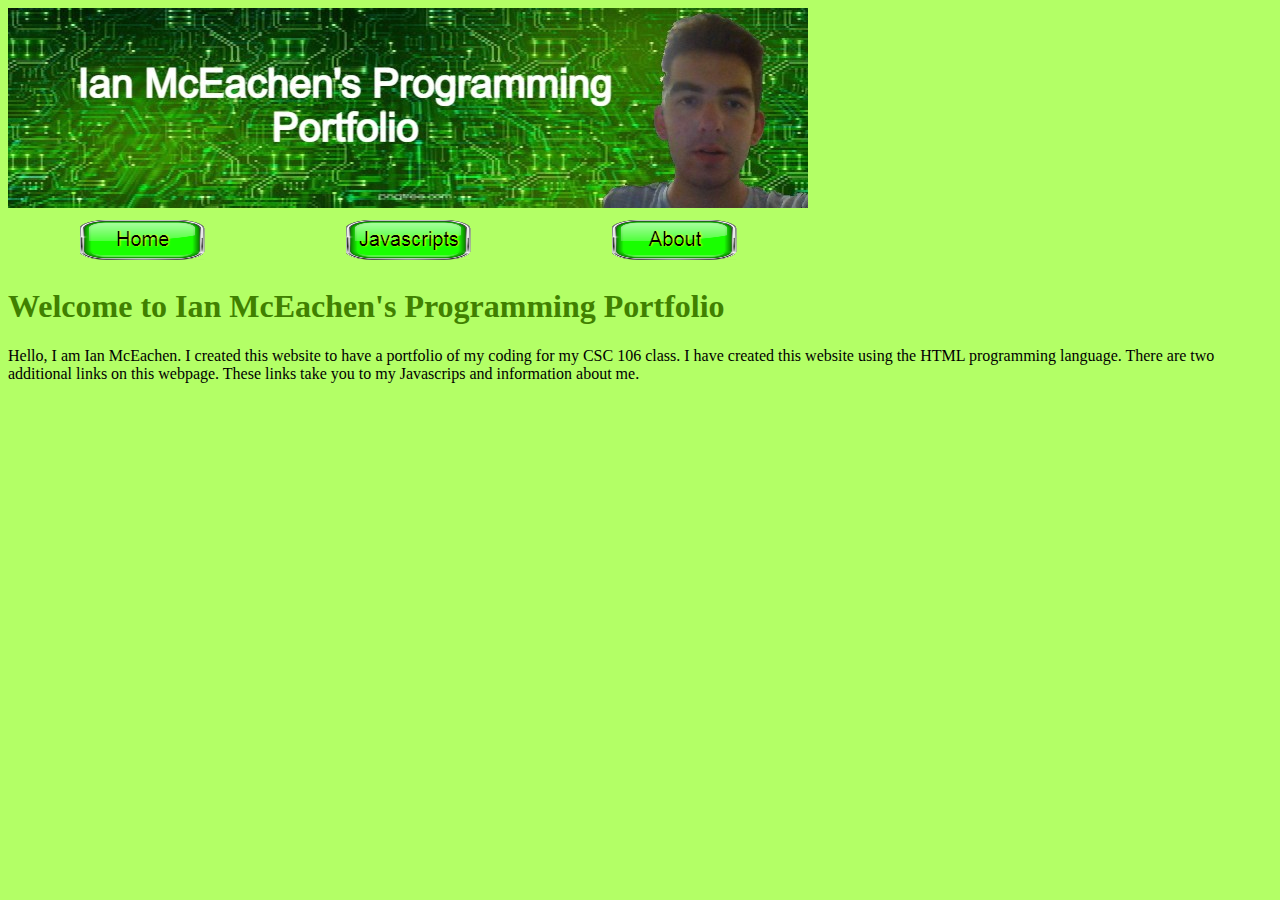
<file: index.html>
<!DOCTYPE html>
<html>
    <head>
        <meta charset="utf-8">
        <title>Ian McEachen's Programming Portfolio</title>
	    <link rel="stylesheet" href="style.css">
	    <style>
	    #banner {
		width="800px";
		height="200px";
		margin-right:1000px;
		margin-bottom:5px;
		    }
	h1 {color:rgb(64,128,0);}
	    </style>
    </head>
    <body>
<img id="banner" src="csc106_banner.jpg">
        <table id="nav-table">
            <thead>
                <tr>
			<td id="nav-td"><a href="https://ianm02.github.io/index.html"><img
		src="https://ianm02.github.io/home.png"></a></td>
			<td id="nav-td"><a href="https://ianm02.github.io/javascripts.html"><img
		src="https://ianm02.github.io/javascripts.png"></a></td>
			<td id="nav-td"><a href="https://ianm02.github.io/about.html"><img
		src="https://ianm02.github.io/about_me.png"></a></td>
                </tr>
            </thead>
        </table>
	<h1>Welcome to Ian McEachen's Programming Portfolio</h1>
        <p>Hello, I am Ian McEachen. I created this website to have a portfolio of my
           coding for my CSC 106 class. I have created this website using the HTML programming
           language. There are two additional links on this webpage. These links take you to my
           Javascrips and information about me.</p>
    </body>
</html>
</file>
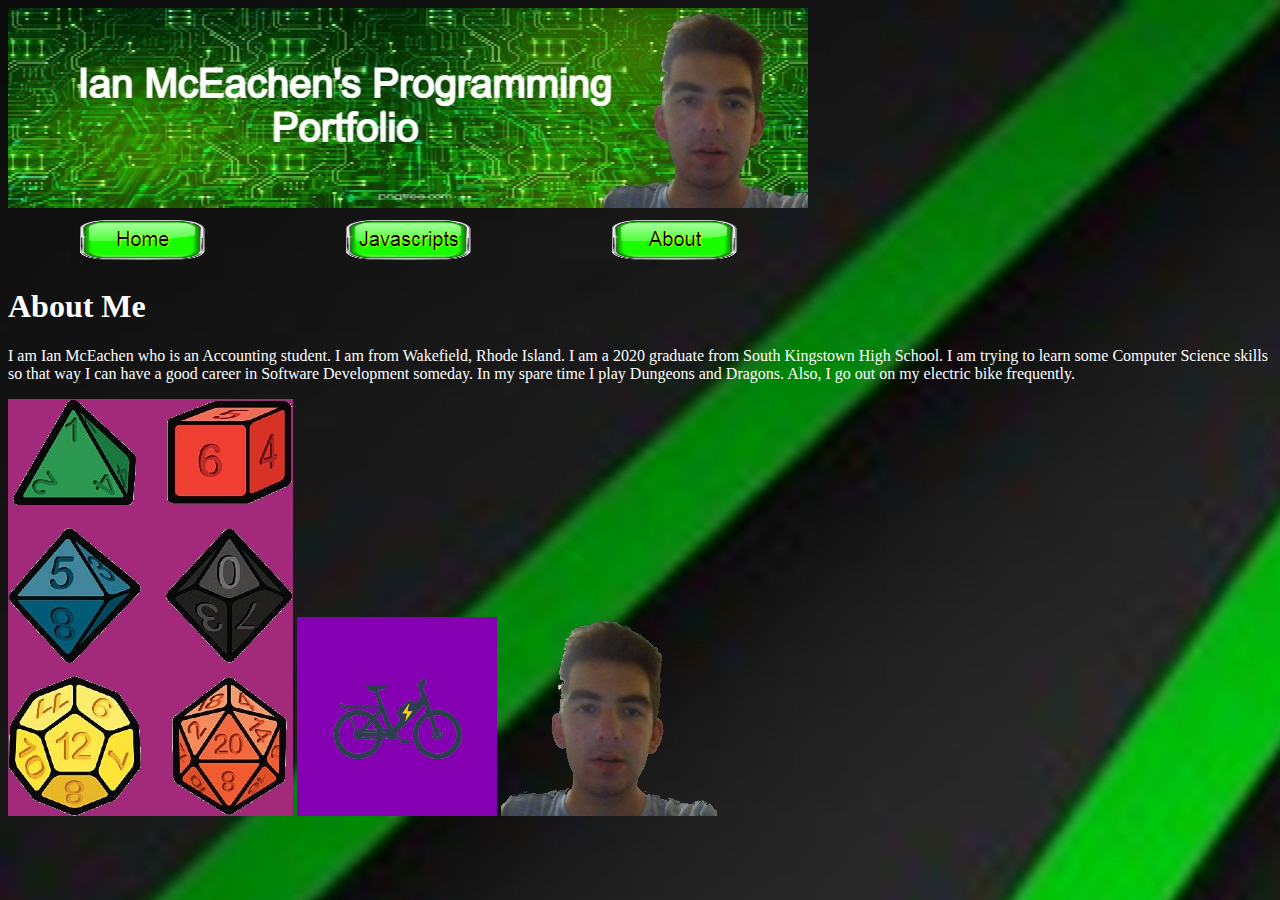
<file: about.html>
<!DOCTYPE html>
<html>
    <head>
        <meta charset="utf-8">
        <title>HTML basics</title>
	  <link rel="stylesheet" href="style.css">
	  <style>
	    #banner {
		width="800px";
		height="200px";
		margin-right:1000px;
		margin-bottom:5px;
		    }
	body {
	background-image: url("about_background.jpg");
	}
	    p {color:rgb(255,255,255);}
	    h1 {color:rgb(255,255,255);}
	    </style>
    </head>
    <body>
<img id="banner" src="csc106_banner.jpg">
        <table id="nav-table">
            <thead>
                <tr>
			<td id="nav-td"><a href="https://ianm02.github.io/index.html"><img
		src="https://ianm02.github.io/home.png"></a></td>
			<td id="nav-td"><a href="https://ianm02.github.io/javascripts.html"><img 
		src="https://ianm02.github.io/javascripts.png"></a></td>
			<td id="nav-td"><a href="https://ianm02.github.io/about.html"><img
		src="https://ianm02.github.io/about_me.png"></a></td>
                </tr>
            </thead>
        </table>
<h1>About Me</h1>
        <p>I am Ian McEachen who is an Accounting student. I am
            from Wakefield, Rhode Island. I am a 2020 graduate from
            South Kingstown High School. I am trying to learn some
	    Computer Science skills so that way I can have a good career
	    in Software Development someday. In my spare time I play Dungeons and Dragons. 
	    Also, I go out on my electric bike frequently.</p>
	<img src="https://ianm02.github.io/dnd.jpg">
	<img src="https://ianm02.github.io/electric_bike.jpg">
	<img src="https://ianm02.github.io/ianm05.png">
    </body>
</html>
</file>
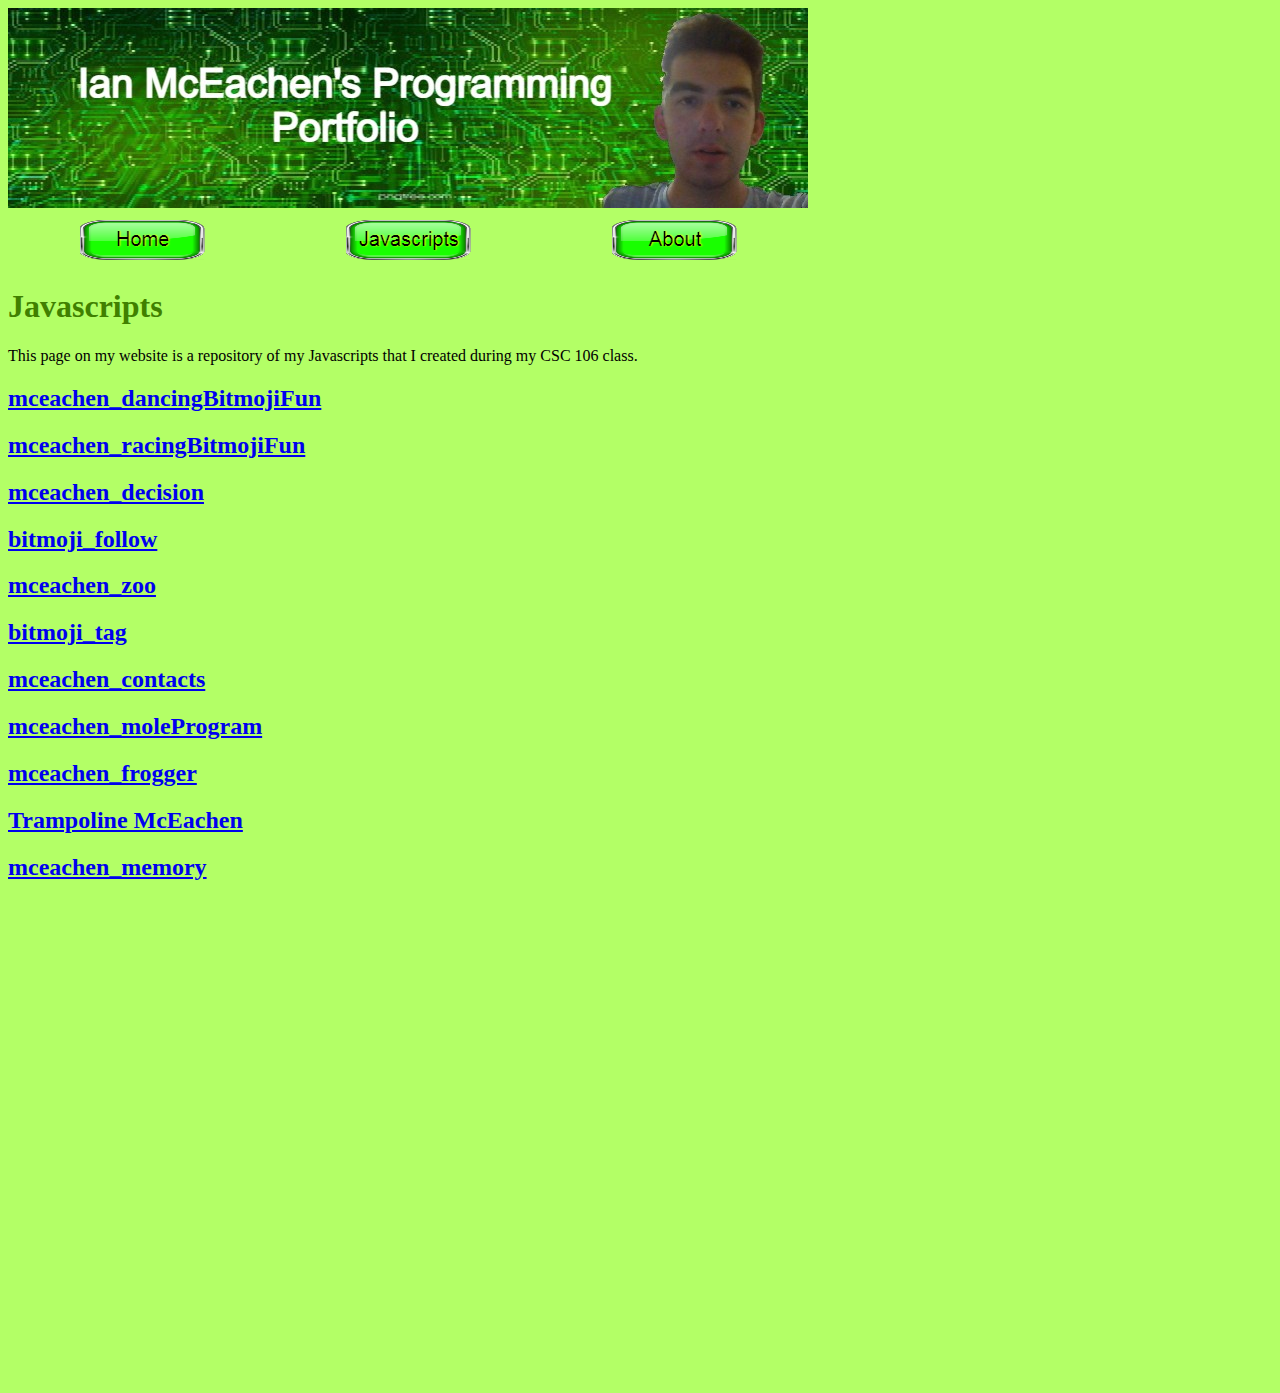
<file: javascripts.html>
<!DOCTYPE html>
<html>
    <head>
        <meta charset="utf-8">
        <title>HTML basics</title>
	  <link rel="stylesheet" href="style.css">
	  <style>
	    #banner {
		width="800px";
		height="200px";
		margin-right:1000px;
		margin-bottom:5px;
		    }
	h1 {color:rgb(64,128,0);}
	    </style>
    </head>
    <body>
<img id="banner" src="csc106_banner.jpg">
        <table id="nav-table">
            <thead>
                <tr>
			<td id="nav-td"><a href="https://ianm02.github.io/index.html"><img
		src="https://ianm02.github.io/home.png"></a></td></td>
			<td id="nav-td"><a href="https://ianm02.github.io/javascripts.html"><img 
		src="https://ianm02.github.io/javascripts.png"></a></td>
			<td id="nav-td"><a href="https://ianm02.github.io/about.html"><img
		src="https://ianm02.github.io/about_me.png"></a></td>
                </tr>
            </thead>
        </table>
<h1>Javascripts</h1>
        <p>This page on my website is a repository of my Javascripts that I created during my CSC 106
            class.</p>

<h2><a href="https://www.khanacademy.org/computer-programming/mceachen_dancingbitmojifun/4654890801905664">
	mceachen_dancingBitmojiFun</a></h2><script src="https://www.khanacademy.org/computer-programming/mceachen_dancingbitmojifun/4654890801905664/embed.js?editor
	=no&buttons=no&author=no&embed=yes"></script>
<h2><a href="https://www.khanacademy.org/computer-programming/mceachen_racingbitmojifun/6159879890223104">mceachen_racingBitmojiFun</a></h2><script src="https://www.khanacademy.org/computer-programming/mceachen_racingbitmojifun/6159879890223104/embed.js?editor
	=no&buttons=no&author=no&embed=yes"></script>
<h2><a href="https://www.khanacademy.org/computer-programming/mceachen_decision/6739774055858176">mceachen_decision</a></h2><script src="https://www.khanacademy.org/computer-programming/mceachen_decision/6739774055858176/embed.js?editor
	=yes&buttons=yes&author=yes&embed=yes"></script>
<h2><a href="https://www.khanacademy.org/computer-programming/bitmoji_follow/5355291733868544">bitmoji_follow</a></h2><script src="https://www.khanacademy.org/computer-programming/bitmoji_follow/5355291733868544/embed.js?editor
	=yes&buttons=yes&author=yes&embed=yes"></script>
<h2><a href="https://www.khanacademy.org/computer-programming/mceachen_zoo/5418354226970624">mceachen_zoo</a></h2><script src="https://www.khanacademy.org/computer-programming/mceachen_zoo/5418354226970624/embed.js?editor
	=yes&buttons=yes&author=yes&embed=yes"></script>
</body>
<h2><a href="https://www.khanacademy.org/computer-programming/bitmoji_tag/5881423475982336">bitmoji_tag</a></h2><script src="https://www.khanacademy.org/computer-programming/bitmoji_tag/5881423475982336/embed.js?editor
=yes&buttons=yes&author=yes&embed=yes"></script>
<h2><a href="https://www.khanacademy.org/computer-programming/mceachen_contacts/6030046885003264">mceachen_contacts</a></h2><script src="https://www.khanacademy.org/computer-programming/mceachen_contacts/6030046885003264/embed.js?editor
	=yes&buttons=yes&author=yes&embed=yes"></script>
<h2><a href="https://www.khanacademy.org/computer-programming/mceachen_moleprogram/6673505895530496">mceachen_moleProgram</a></h2><script src="https://www.khanacademy.org/computer-programming/mceachen_moleprogram/6673505895530496/embed.js?editor
	=yes&buttons=yes&author=yes&embed=yes"></script>
<h2><a href="https://www.khanacademy.org/computer-programming/mceachen_frogger/6234887209041920">mceachen_frogger</a></h2><script src="https://www.khanacademy.org/computer-programming/mceachen_frogger/6234887209041920/embed.js?editor
	=yes&buttons=yes&author=yes&embed=yes"></script>
<h2><a href="https://www.khanacademy.org/computer-programming/trampoline-mceachen/5178226763579392">Trampoline McEachen</a></h2><script src="https://www.khanacademy.org/computer-programming/trampoline-mceachen/5178226763579392/embed.js?editor
	=yes&buttons=yes&author=yes&embed=yes"></script>
<h2><a href="https://www.khanacademy.org/computer-programming/mceachen_memory/6235111979696128">mceachen_memory</a></h2><script src="https://www.khanacademy.org/computer-programming/mceachen_memory/6235111979696128/embed.js?editor
	=yes&buttons=yes&author=yes&embed=yes"></script>
<iframe scrolling='no' frameborder='0' style='width: 720px; height: 480px; border:0;' src='https://uri.techsmithrelay.com/connector/embed/index/EZ30' webkitallowfullscreen mozallowfullscreen allowfullscreen></iframe>
</file>
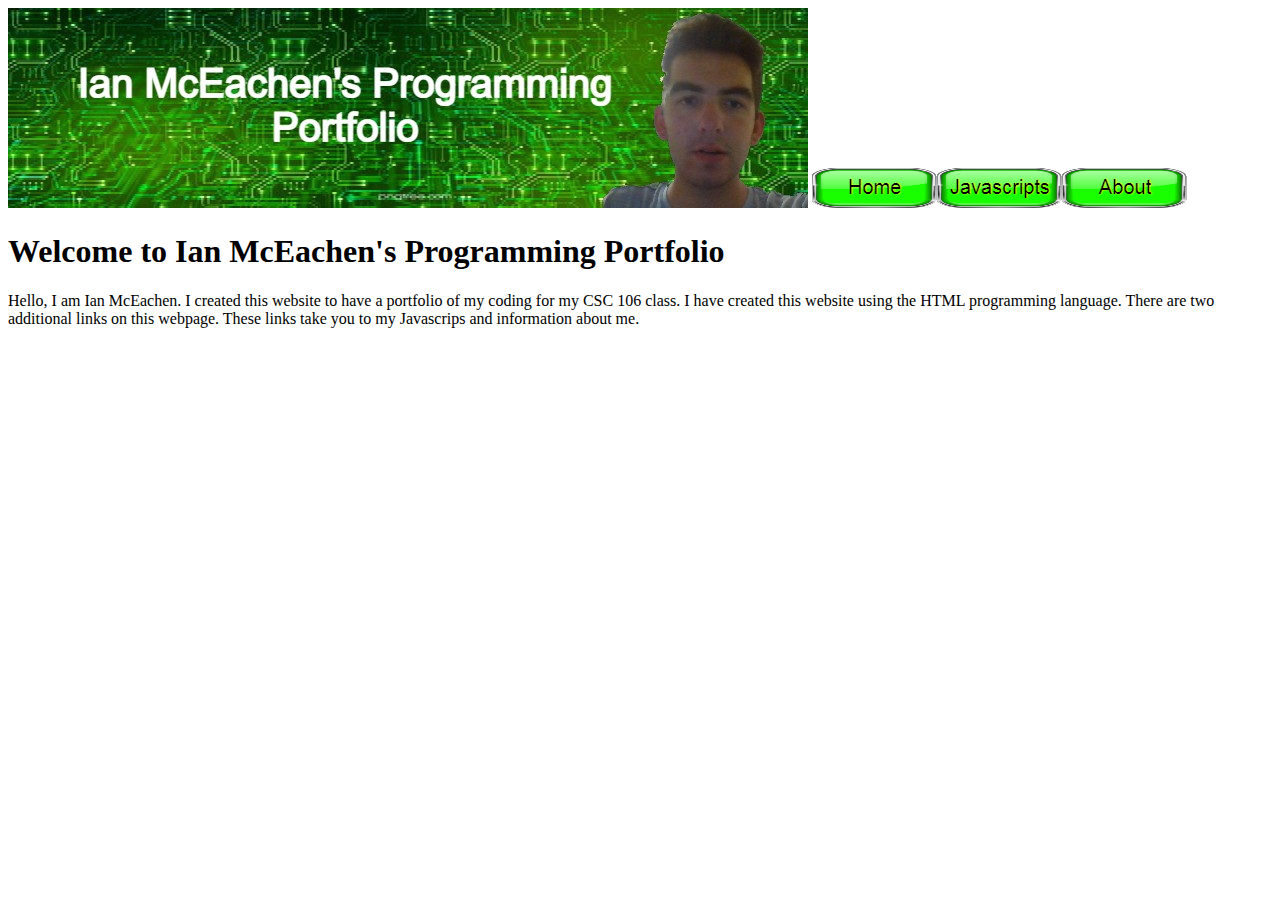
<file: rolling_out_the_adult_jokes.html>
<!DOCTYPE html>
<html>
    <head>
        <meta charset="utf-8">
        <title>Ian McEachen's Programming Portfolio</title>
    </head>
    <body>
<img src="csc106_banner.jpg">
        <table>
            <thead>
                <tr>
			<a href="https://ianm02.github.io/index.html"><img
		src="https://ianm02.github.io/home.png"></a>
			<a href="https://ianm02.github.io/javascripts.html"><img 
		src="https://ianm02.github.io/javascripts.png"></a>
			<a href="https://ianm02.github.io/about.html"><img
		src="https://ianm02.github.io/about_me.png"></a>
                </tr>
            </thead>
        </table>
<h1>Welcome to Ian McEachen's Programming Portfolio</h1>
        <p>Hello, I am Ian McEachen. I created this website to have a portfolio of my
           coding for my CSC 106 class. I have created this website using the HTML programming
           language. There are two additional links on this webpage. These links take you to my
           Javascrips and information about me.</p>
    </body>
</html>
</file>
<file: style.css>
body {background-color: #b3ff66;}

#nav-table {width: 800px;}

#nav-td {width: 200px; text-align:center;}
</file>
